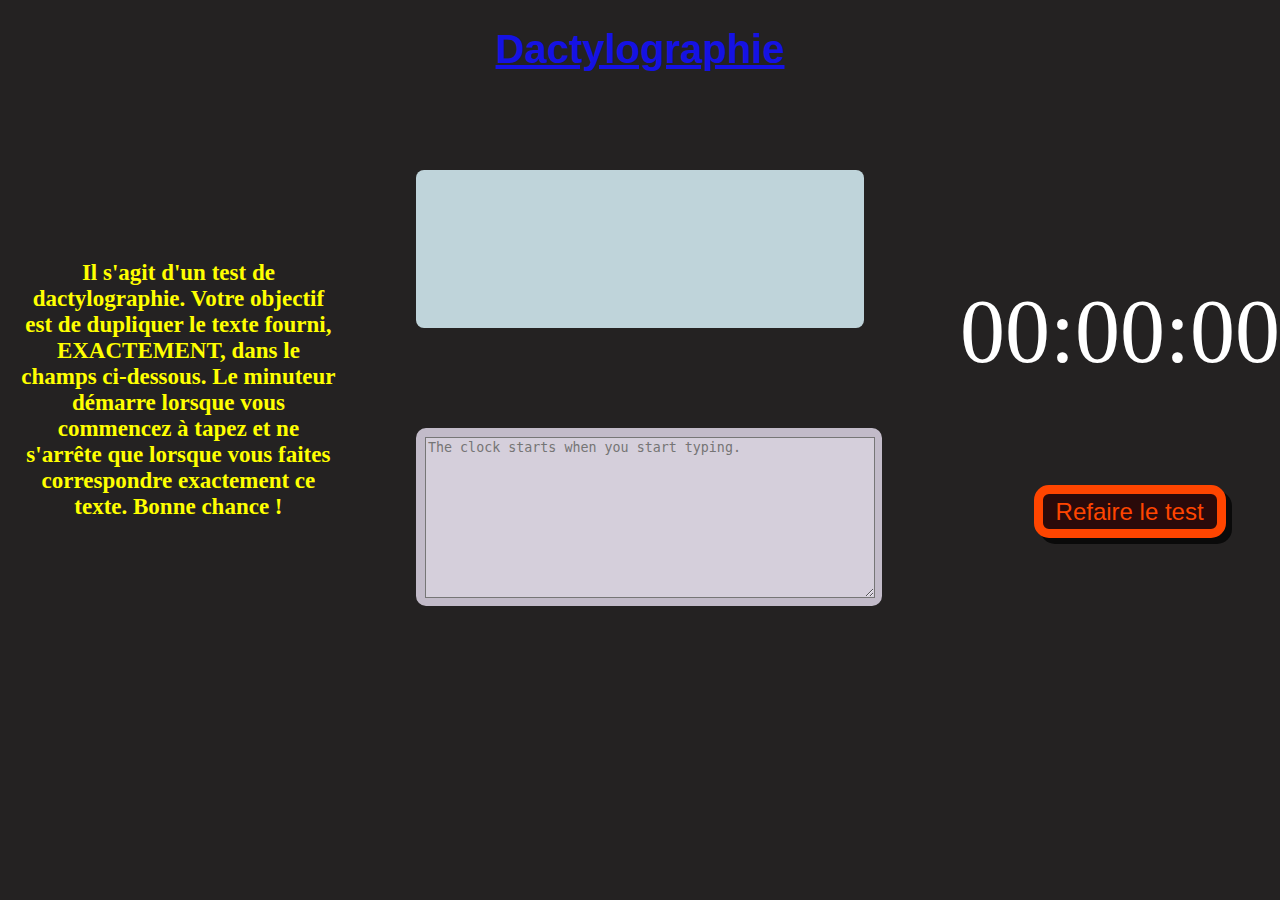
<file: ELAAROUB Abdellah/index.html>
<!DOCTYPE html>
<html>
    <head>
        <meta charset="utf-8">
        <link rel="stylesheet" href="style.css">
        <title>Typing Speed</title>
    </head>
    <body>
        <div class="all">

            <div class="titre">
                <h1><u>Dactylographie</u></h1>
            </div>

            <div class="testing">

                <div class="discreption">
                    <p>Il s'agit d'un test de dactylographie. 
                      Votre objectif est de dupliquer le texte fourni, 
                    </br>EXACTEMENT, dans le champs ci-dessous.
                     Le minuteur démarre lorsque vous commencez 
                     à tapez et ne s'arrête que lorsque vous faites 
                     correspondre exactement ce texte. Bonne chance !
                    </p>
                </div>

                <div class="text_writer">
                    <div class="text">
                      <p class="random_text"></p>
                    </div>
                    
                    <div class="control">
                        <textarea id="msg" placeholder="The clock starts when you start typing."></textarea>
                    </div>
                    
                </div>

                <div class="crono">
                    <div class="chrono">
                      <p class="time">00:00:00</p>
                    </div>
                    <button id="refaire">Refaire le test</button>
                </div>

            </div>

        </div>
        <script src="script.js"></script>
    </body>
    
</html>
</file>
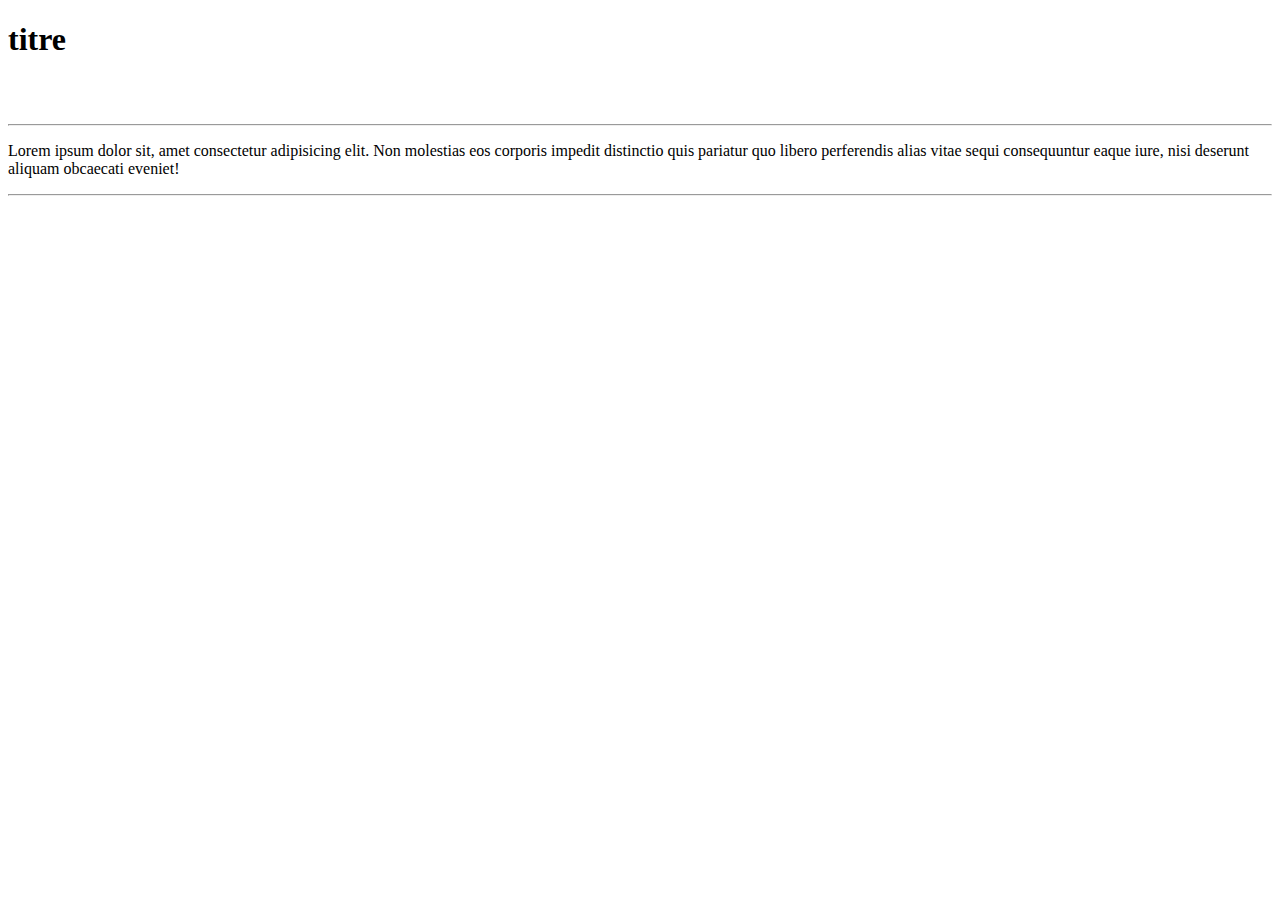
<file: tp_01/index.html>
<!DOCTYPE html>
<html>
    <head>
        <title>my first page</title>
    </head>
    <body>
        <h1>titre</h1>
        <br><br>
        <hr>
        <p>Lorem ipsum dolor sit, amet consectetur adipisicing elit. Non molestias eos corporis impedit distinctio quis pariatur quo libero perferendis alias vitae sequi consequuntur eaque iure, nisi deserunt aliquam obcaecati eveniet!</p>
        <hr>
    </body>
</html>
</file>
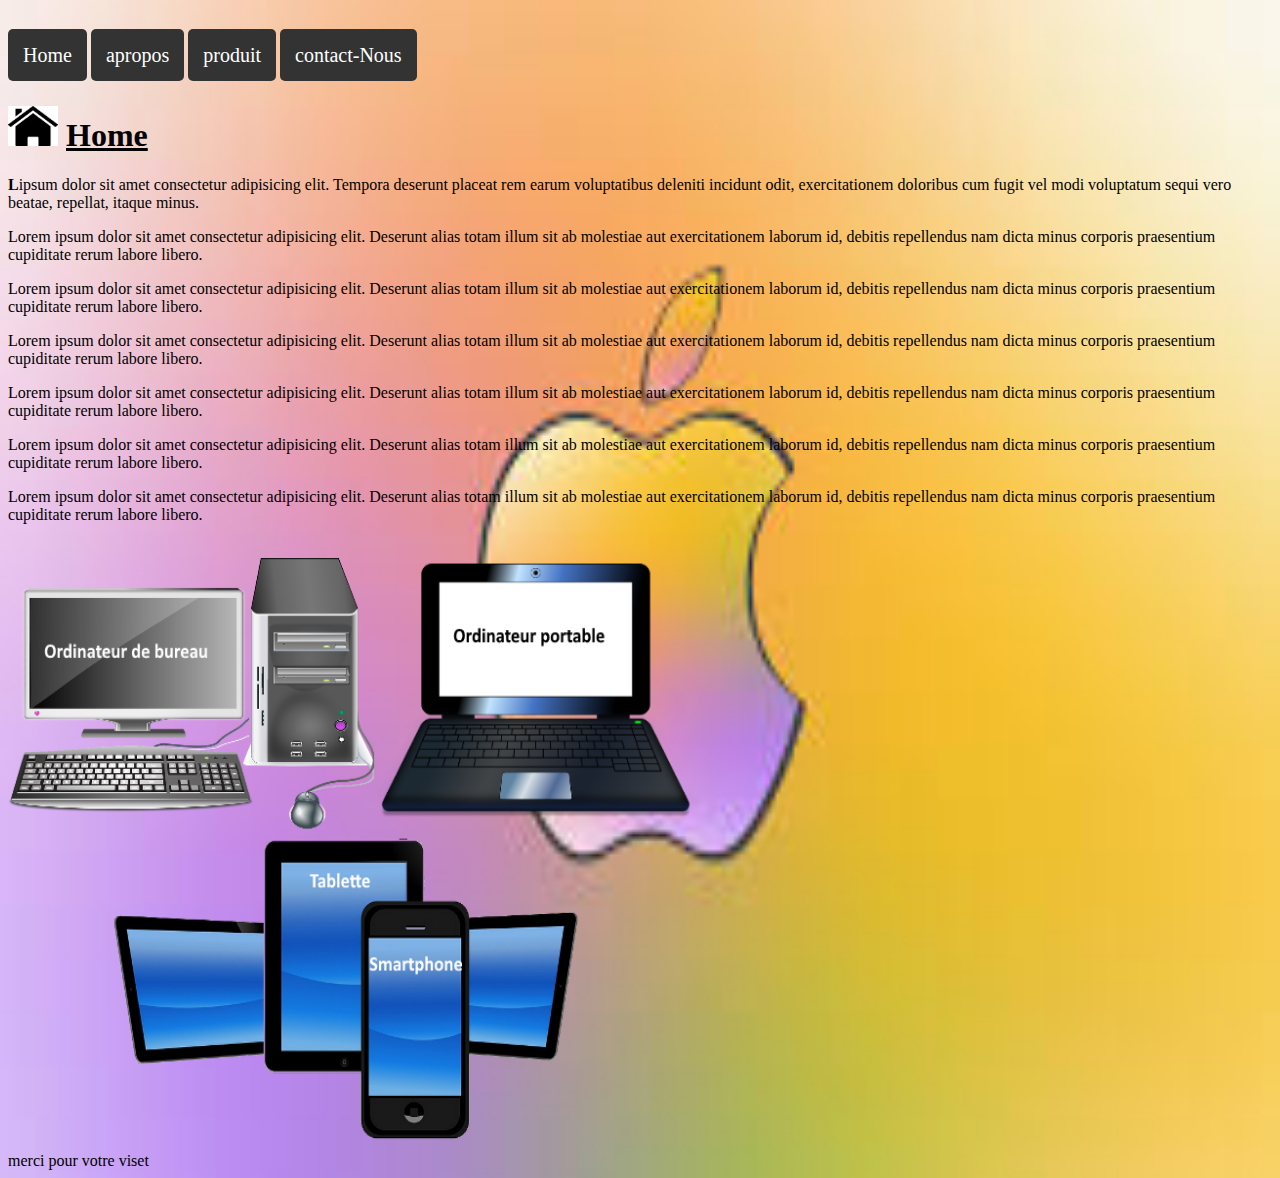
<file: tp_02/index.html>
<!DOCTYPE html>
<html>
    <head>
        <title>Home</title>
        <meta charset="utf-8" />
        <style>
            body {
                background-image: url("app.jpg");
                background-repeat: no-repeat;
                background-size: 100% 100%;
                
            
            }
            a {
                background: #333;
                padding: 15px;
                text-decoration: none;
                color: #fff;
                border-radius: 5px;
                font-size: 20px;
                

            }
            a:hover{
                background:springgreen;
                color: black;
            }
            
        </style>
    </head>
    <body >

        <br/><br/>
        <a href="index.html">Home</a>
        <a href="apropos.html">apropos</a>
        <a href="produits.html">produit</a>
        <a href="contact.html">contact-Nous</a>
            
        <br/><br/>
        <h1><img src="img.jpg" height="40px" width="50px"/><b> <u>Home</b></h1></u>
        <div>
        <section><p> <strong>L</strong>ipsum dolor sit amet consectetur adipisicing elit. Tempora deserunt placeat rem earum voluptatibus deleniti incidunt odit, exercitationem doloribus cum fugit vel modi voluptatum sequi vero beatae, repellat, itaque minus.</p>
            <p>Lorem ipsum dolor sit amet consectetur adipisicing elit. Deserunt alias totam illum sit ab molestiae aut exercitationem laborum id, debitis repellendus nam dicta minus corporis praesentium cupiditate rerum labore libero.</p>
            <p>Lorem ipsum dolor sit amet consectetur adipisicing elit. Deserunt alias totam illum sit ab molestiae aut exercitationem laborum id, debitis repellendus nam dicta minus corporis praesentium cupiditate rerum labore libero.</p>
            <p>Lorem ipsum dolor sit amet consectetur adipisicing elit. Deserunt alias totam illum sit ab molestiae aut exercitationem laborum id, debitis repellendus nam dicta minus corporis praesentium cupiditate rerum labore libero.</p>
            <p>Lorem ipsum dolor sit amet consectetur adipisicing elit. Deserunt alias totam illum sit ab molestiae aut exercitationem laborum id, debitis repellendus nam dicta minus corporis praesentium cupiditate rerum labore libero.</p>
            <p>Lorem ipsum dolor sit amet consectetur adipisicing elit. Deserunt alias totam illum sit ab molestiae aut exercitationem laborum id, debitis repellendus nam dicta minus corporis praesentium cupiditate rerum labore libero.</p>
            <p>Lorem ipsum dolor sit amet consectetur adipisicing elit. Deserunt alias totam illum sit ab molestiae aut exercitationem laborum id, debitis repellendus nam dicta minus corporis praesentium cupiditate rerum labore libero.</p>
        </div>
            <br/>
        </section>
        <article><img  src="image1.png" alt="Trulli" width="700"  height="590"></article>
        <foter>merci pour votre viset</foter>
        
    </body>
</html>
</file>
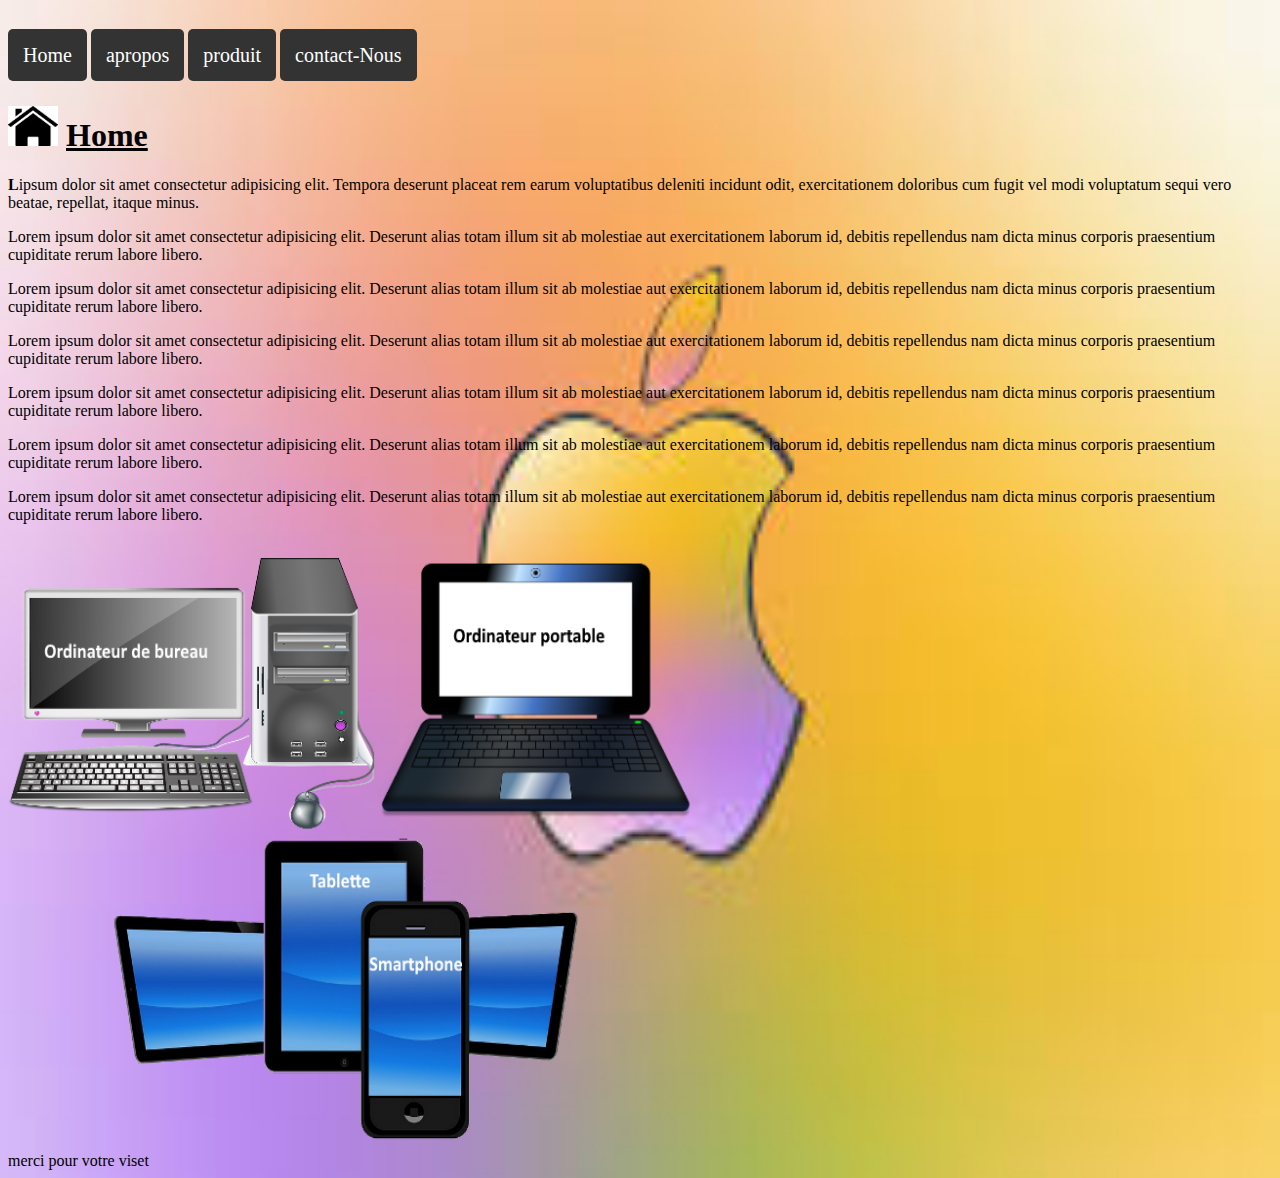
<file: tp_03/index.html>
<!DOCTYPE html>
<html>
    <head>
        <title>Home</title>
        <link rel="stylesheet" href="css/style.css">
        <meta charset="utf-8" />

    </head>
    <body >

        <br/><br/>
        <a href="index.html">Home</a>
        <a href="apropos.html">apropos</a>
        <a href="produits.html">produit</a>
        <a href="contact.html">contact-Nous</a>
            
        <br/><br/>
        <h1><img src="images/img.jpg" height="40px" width="50px"/><b> <u>Home</b></h1></u>
        <div>
        <section><p> <strong>L</strong>ipsum dolor sit amet consectetur adipisicing elit. Tempora deserunt placeat rem earum voluptatibus deleniti incidunt odit, exercitationem doloribus cum fugit vel modi voluptatum sequi vero beatae, repellat, itaque minus.</p>
            <p>Lorem ipsum dolor sit amet consectetur adipisicing elit. Deserunt alias totam illum sit ab molestiae aut exercitationem laborum id, debitis repellendus nam dicta minus corporis praesentium cupiditate rerum labore libero.</p>
            <p>Lorem ipsum dolor sit amet consectetur adipisicing elit. Deserunt alias totam illum sit ab molestiae aut exercitationem laborum id, debitis repellendus nam dicta minus corporis praesentium cupiditate rerum labore libero.</p>
            <p>Lorem ipsum dolor sit amet consectetur adipisicing elit. Deserunt alias totam illum sit ab molestiae aut exercitationem laborum id, debitis repellendus nam dicta minus corporis praesentium cupiditate rerum labore libero.</p>
            <p>Lorem ipsum dolor sit amet consectetur adipisicing elit. Deserunt alias totam illum sit ab molestiae aut exercitationem laborum id, debitis repellendus nam dicta minus corporis praesentium cupiditate rerum labore libero.</p>
            <p>Lorem ipsum dolor sit amet consectetur adipisicing elit. Deserunt alias totam illum sit ab molestiae aut exercitationem laborum id, debitis repellendus nam dicta minus corporis praesentium cupiditate rerum labore libero.</p>
            <p>Lorem ipsum dolor sit amet consectetur adipisicing elit. Deserunt alias totam illum sit ab molestiae aut exercitationem laborum id, debitis repellendus nam dicta minus corporis praesentium cupiditate rerum labore libero.</p>
        </div>
            <br/>
        </section>
        <article><img  src="images/image1.png" alt="Trulli" width="700"  height="590"></article>
        <foter>merci pour votre viset</foter>
        
    </body>
</html>
</file>
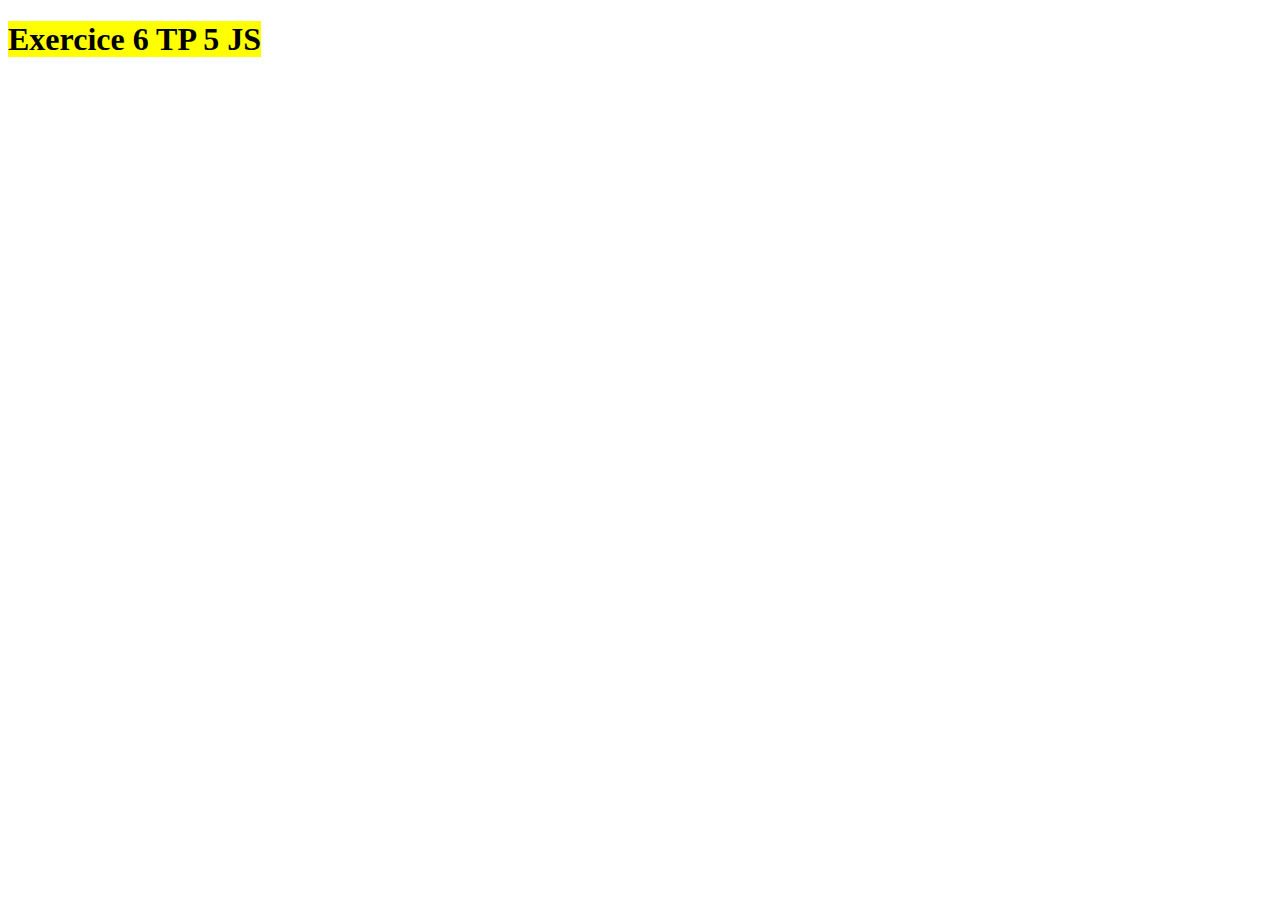
<file: TP05_ELAAROUB_Abdellah/ex6/index.html>
<!DOCTYPE html>
<html>
    <head>
        <title>Exercice 6 tp5</title>
        <meta charset="utf-8">
    </head>
    <body>
        <h1> <mark>Exercice 6 TP 5 JS </mark></h1>
        <script src="script.js"></script>
    </body>
</html>
</file>
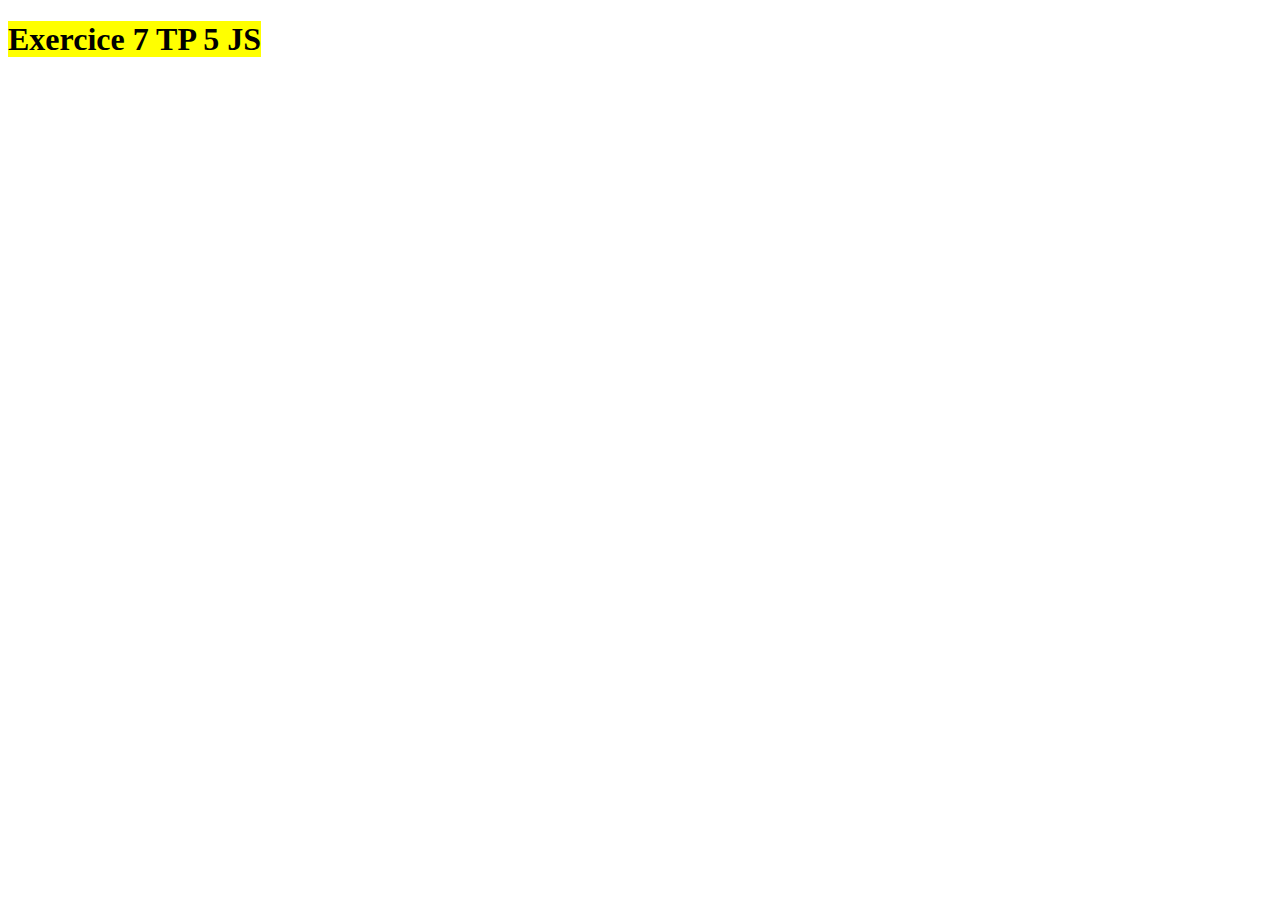
<file: TP05_ELAAROUB_Abdellah/ex7/index.html>
<!DOCTYPE html>
<html>
    <head>
        <title>Exercice 7 tp5</title>
        <meta charset="utf-8">
    </head>
    <body>
        <h1> <mark>Exercice 7 TP 5 JS </mark></h1>
        <script src="script.js"></script>
    </body>
</html>
</file>
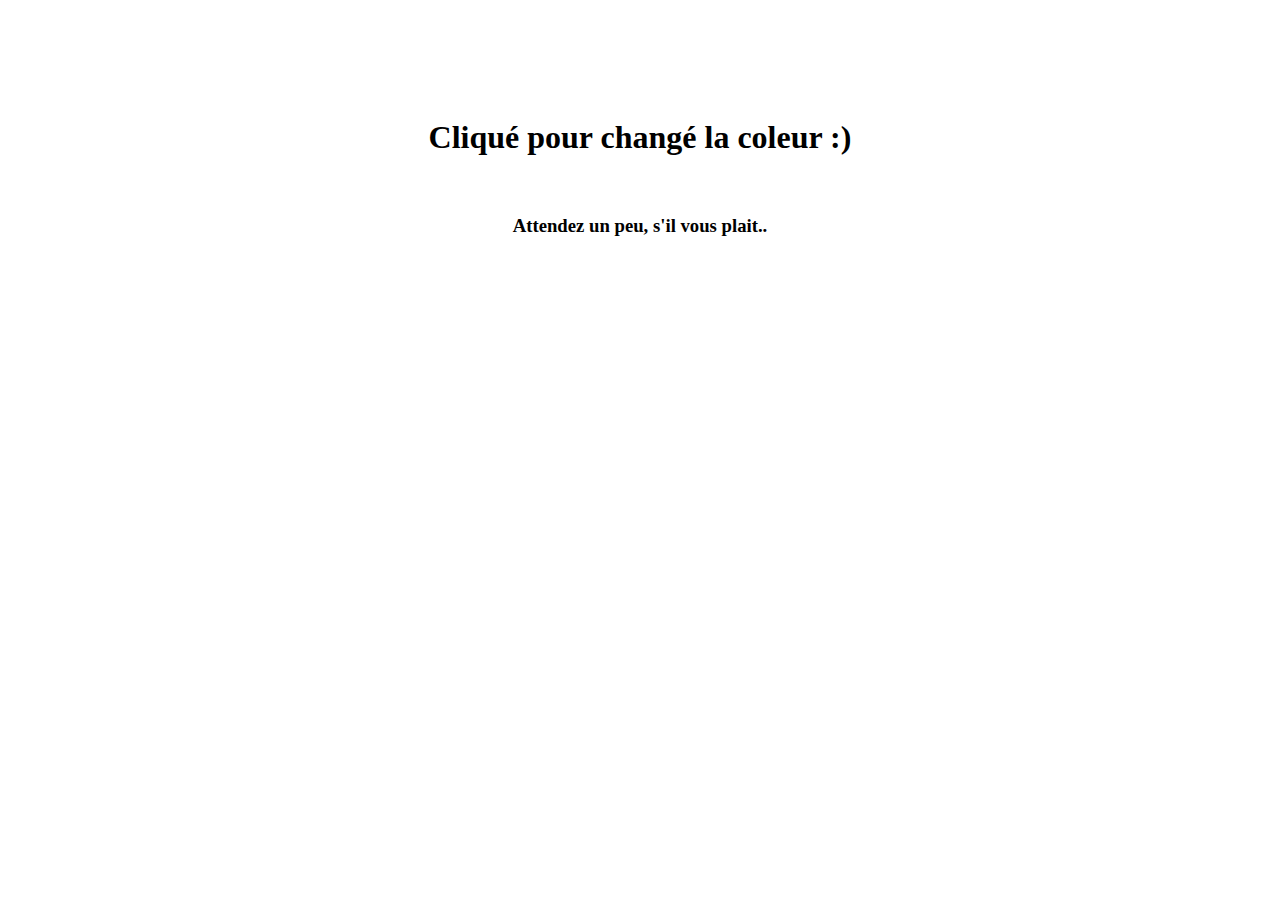
<file: TP06_ELAAROUB_Abdellah/exercice1/index.html>
<!DOCTYPE html>
<html lang="en">
<head>
    <meta charset="UTF-8">
    <meta name="viewport" content="width=device-width, initial-scale=1.0">
    <title>Document</title>
</head>
<body>
    <br><br><br><br><br>
    <h1 style="text-align: center;">Cliqué pour changé la coleur :)</h1><br>
    <h3 style="text-align: center;">Attendez un peu, s'il vous plait..</h3>
    <script src="script.js"></script>
</body>
</html>
</file>
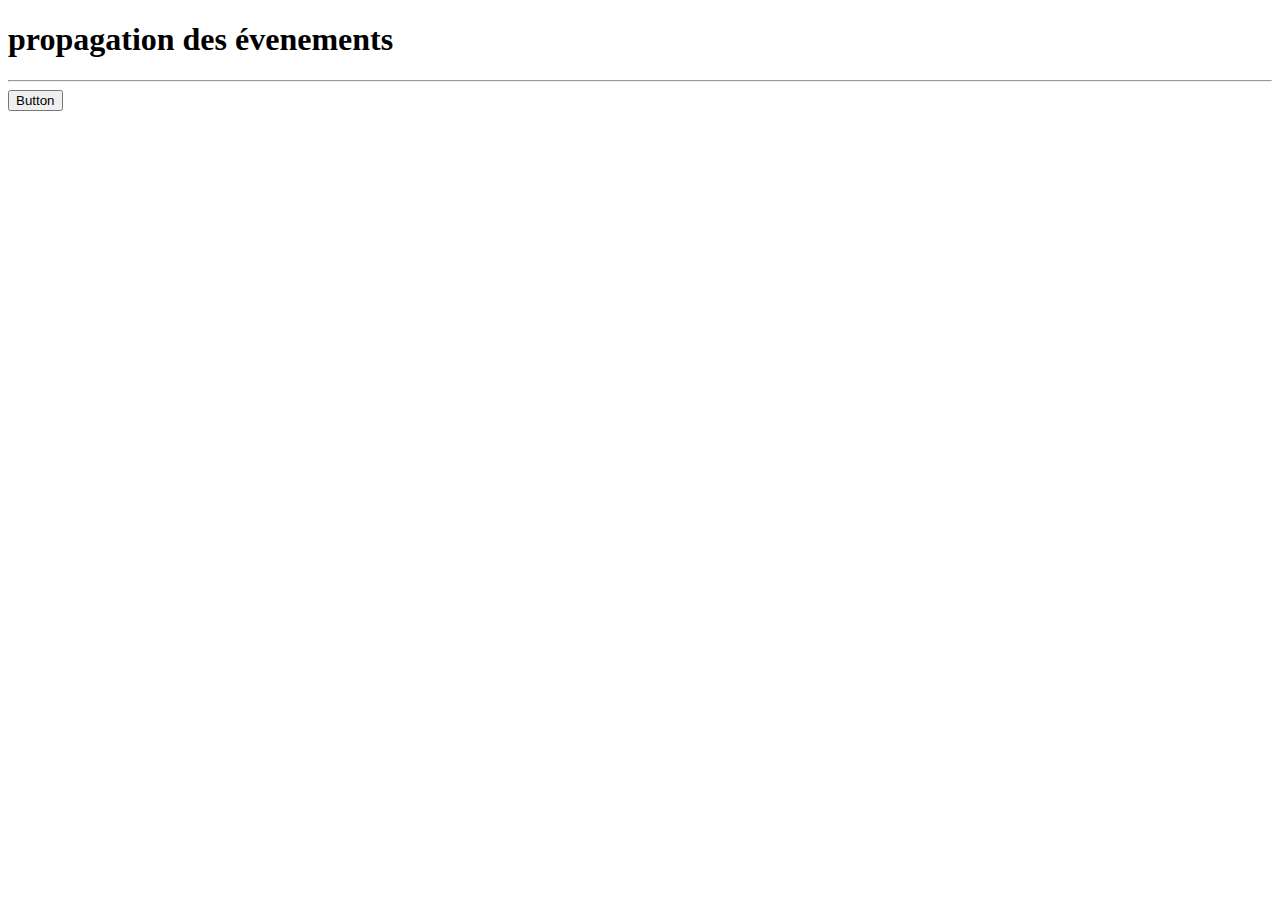
<file: TP06_ELAAROUB_Abdellah/exercice2/index.html>
<!DOCTYPE html>
<html onclick="alert('propagation dans l\'élement html')">
<head>
    <meta charset="UTF-8">
    <title>Event Bubbles</title>
    <script type="text/javascript">
        function init(){
            document.body.onclick = docBodEvent;
            event.cancelBubble=true;//eveté la propagation vers l'element html
        }

        function docEvent(){
            alert("propagation dans l\'objet document");
        }

        function docBodEvent(){
            alert("propagation se fait dans le body")
            event.cancelBubble=true;//eveté la propagation vers l'element html
        }
    </script>
</head>
<body onload="init()">
    <h1>propagation des évenements</h1>
    <hr/>
    <form onclick="alert('il se propage au formulaire.');">
        <input type="button"    value="Button"  name="main1"
            onclick="alert('l évenement commence au boutton' + this.name)">
    </form>
    
</body>
</html>
</file>
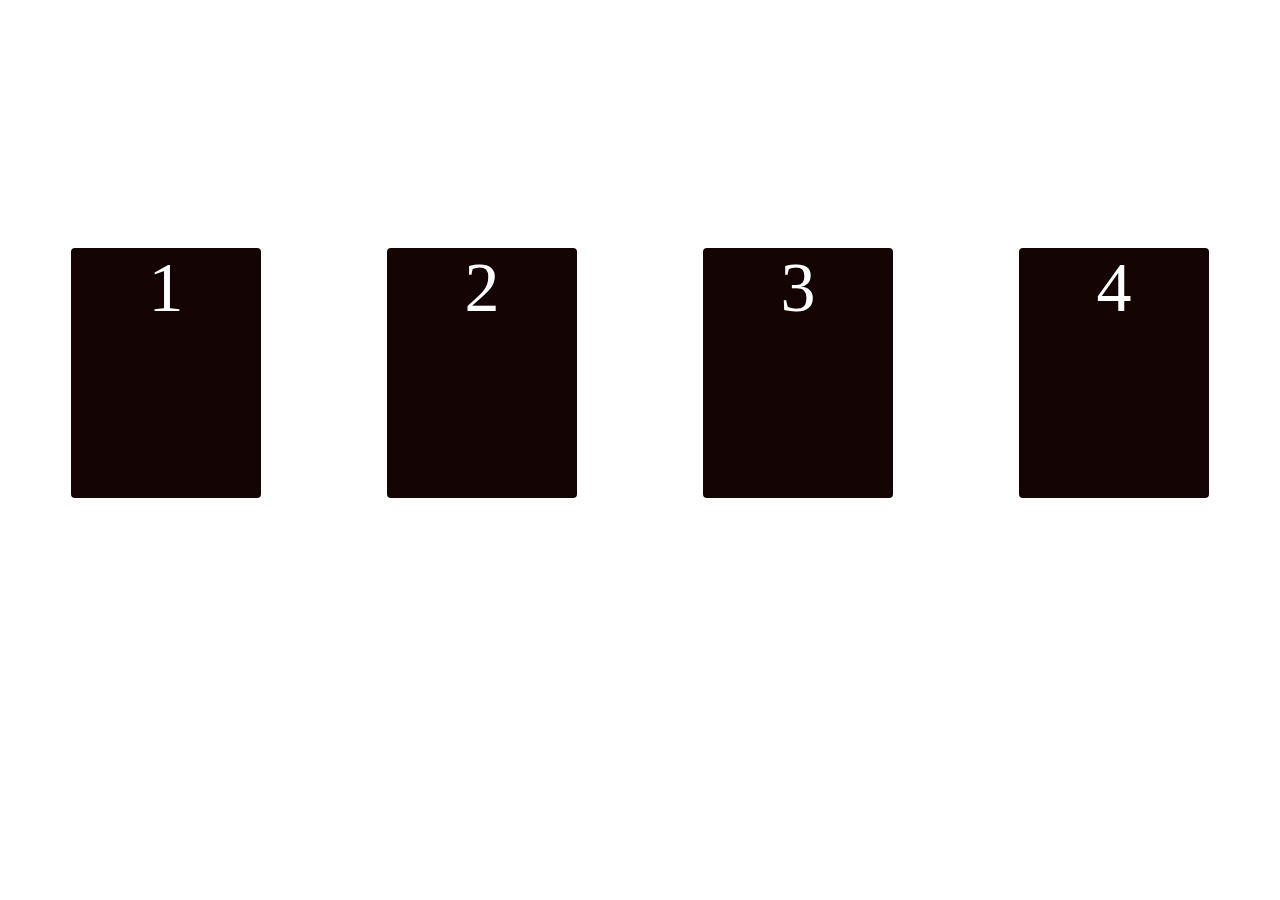
<file: TP06_ELAAROUB_Abdellah/exercice3/index.html>
<!DOCTYPE html>
<html lang="en">
    <head>
        <meta charset="UTF-8">
        <meta name="viewport" content="width=device-width, initial-scale=1.0">
        <title>EXercice 3 tp 6</title>
        <link rel="stylesheet" href="style.css">
    </head>
    <body>
        <div class="conteneur">
            <div class="b1">1</div>
            <div class="b2">2</div>
            <div class="b3">3</div>
            <div class="b4">4</div>
        </div>
        <script src="script.js"></script>
    </body>
</html>
</file>
<file: ELAAROUB Abdellah/style.css>
body{
  margin: 0px;
  padding: 0px;
  background:rgb(36, 34, 34);
}

.all{
    //border: 2px solid black;
    width: 100%;
    height: 620px;
    flex-wrap: wrap;
}
.titre{
    //border: 2px solid red;
    width: 100%;
    height: 15%;
    text-align: center;
    background:rgb(36, 34, 34);
}
.titre h1{
    font-family:  Impact, sans-serif;
    font-size: 40px;
    color: rgb(21, 18, 228);
}
.testing{
    //border: 1px solid green;
    width: 100%;
    height: 85%;
    display: flex;

}
.discreption{
    //border: 1px solid blue;
    width: 25%;
    height: 100%;
    
}

.discreption p{
    width: 99%;
    height: 99%;
    text-align: center;
    position: relative;
    //top: 160px;
    font-weight: bold;
    //font-size-adjust: 0.6;
    font-size: 23px;
    padding: 20px 20px;
    margin-top: 120px;
    color: yellow;
}
.text_writer{
    //border: 1px solid black;
    width: 50%;
    height: 100%;
    
    
}
.text{
    //border: 1px solid red;
    width: 70%;
    height: 30%;
    position: relative;
    margin-top: 50px;
    left: 15%;
    background-color: rgb(191, 212, 218);
    border-radius: 8px;
    color: rgb(2, 2, 2);
    text-align: justify;
}
.random_text{
    text-align: center;
    position: relative;
    padding: 20px 20px;
    margin-top: 20px;
    font-weight: bold;
    //font-size-adjust: 0.5;
    font-size: 20px;
}
.control{
    border: 9px solid rgb(194, 187, 201);
    border-radius: 10px;
    height: 160px;
    width: 70%;
    position: relative;
    top: 100px;
    left: 15%;
    background-color: rgb(213, 207, 219);
}
#msg{
    //border: 8px solid rgb(10, 185, 36);
    //border-radius: 10px;
    height: 155px;
    width: 99%;
    position: relative;
    //top: 100px;
    //left: 15%;
    background-color: rgb(213, 207, 219);
}
.crono{
    //border: 1px solid yellow;
    width: 25%;
    height: 100%;
    background:rgb(36, 34, 34);
}
.chrono{
    //border: 1px solid rgb(14, 13, 13);
    width: 100%;
    height: 20%;
    position: relative;
    top: 70px;
    text-align: center;
    background:rgb(36, 34, 34);
    
}
.time{
  //font-size-adjust: 2.3;
  font-size : 90px;
  width: 100%;
  height: 100%;
  color: white;

}
#refaire{
    border: 9px solid orangered;
    border-radius: 15px;
    width: 60%;
    height: 10%;
    position: relative;
    top: 170px;
    left: 23%;
    //font-size-adjust: 0.9;
    font-size: 24px;
    font-family:  Impact, sans-serif;
    color: orangered;
    background-color: #2A0A0A;
    box-shadow: 6px 6px rgb(10, 10, 10);
}
#refaire:hover{
  background:orangered;
  color: #2A0A0A;
}
</file>
<file: tp_03/css/style.css>
/*------------- index--------------*/

body {
    background-image: url("../images/app.jpg");
    background-repeat: no-repeat;
    background-size: 100% 100%;

}
a {
    background: #333;
    padding: 15px;
    text-decoration: none;
    color: #fff;
    border-radius: 5px;
    font-size: 20px;
    

}
a:hover{
    background:springgreen;
    color: black;
}

/*---------------- produits --------------------*/
table, th, td {
    padding: 10px;
    border: 1px solid black; 
    border-collapse: collapse;
}
/*---------------- contact --------------------*/
.snd{
    color: white;
    font-weight: bold;
    padding: 5px;
    border-radius: 5px;
    background-color: black;
}
.snd:hover{
    background: rgb(238, 255, 0);
    color: black;
}
#body {
    background-image: url("../images/cntct.jpg");
    background-repeat: no-repeat;
    background-size: 100% 150%;

}
</file>
<file: TP06_ELAAROUB_Abdellah/exercice3/style.css>
.conteneur{
    width: 100%;
    height: 500px;
    position: relative;
    display: flex;
    justify-content: space-around;
}
.b1, .b2, .b3, .b4{
    margin-top: 240px;
    width: 15%;
    height: 250px;
    text-align: center;
    font-size: 70px;
    background-color: rgb(20, 4, 4);
    color: white;
    border-radius: 4px;
    
}
</file>
